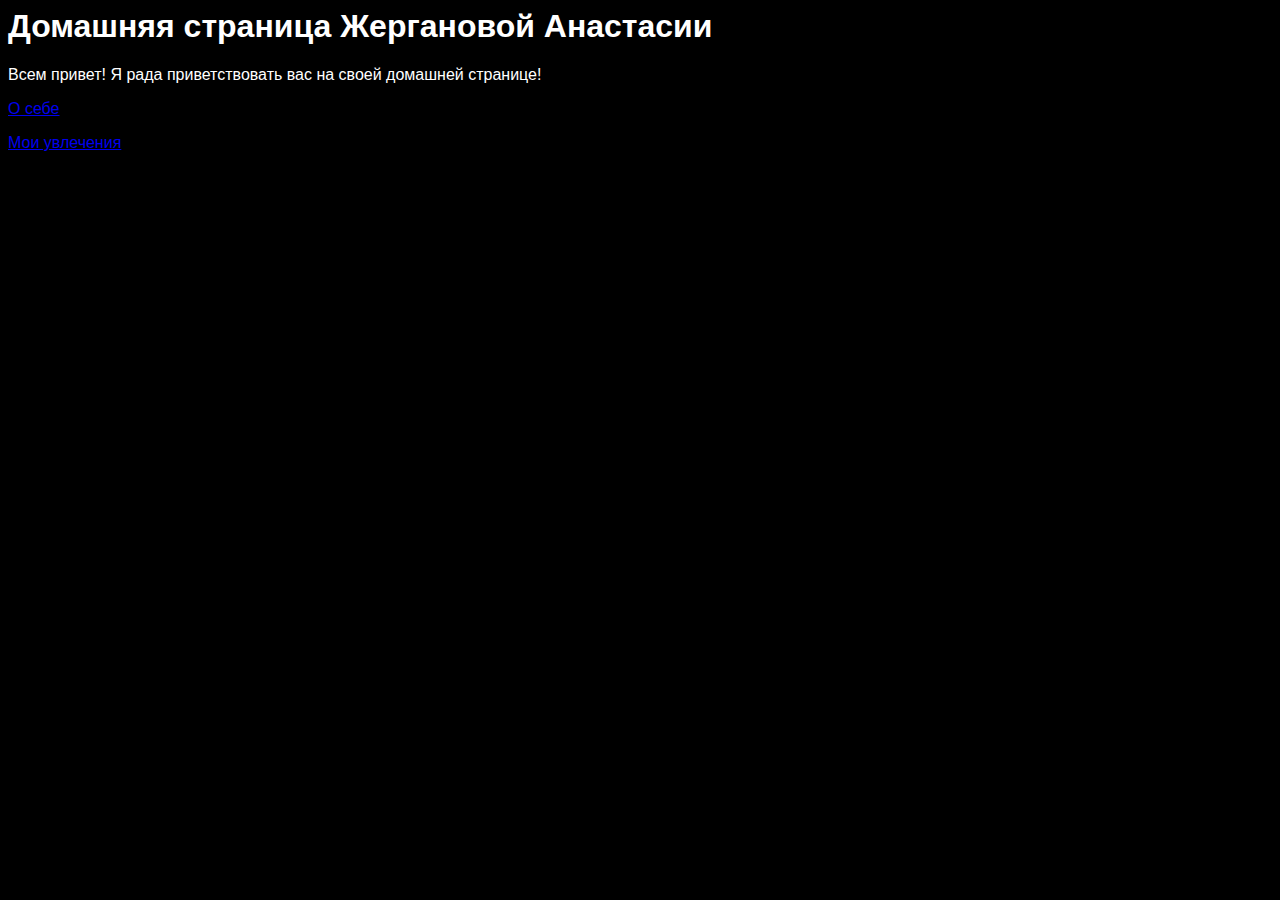
<file: index.html>
<html>
  <head>
    <title>
      Главная страница
    </title>
    <link rel="stylesheet" href="style.css">
  </head>
  <body>
    <h1>Домашняя страница 
    Жергановой Анастасии
    </h1>
    <p>
        Всем привет! Я рада приветствовать вас на своей домашней странице!
    </p>
    <p><a href="about.html">О себе</a></p>
    <p><a href="hobby.html">Мои увлечения</p> 
  </body>
</html>
</file>
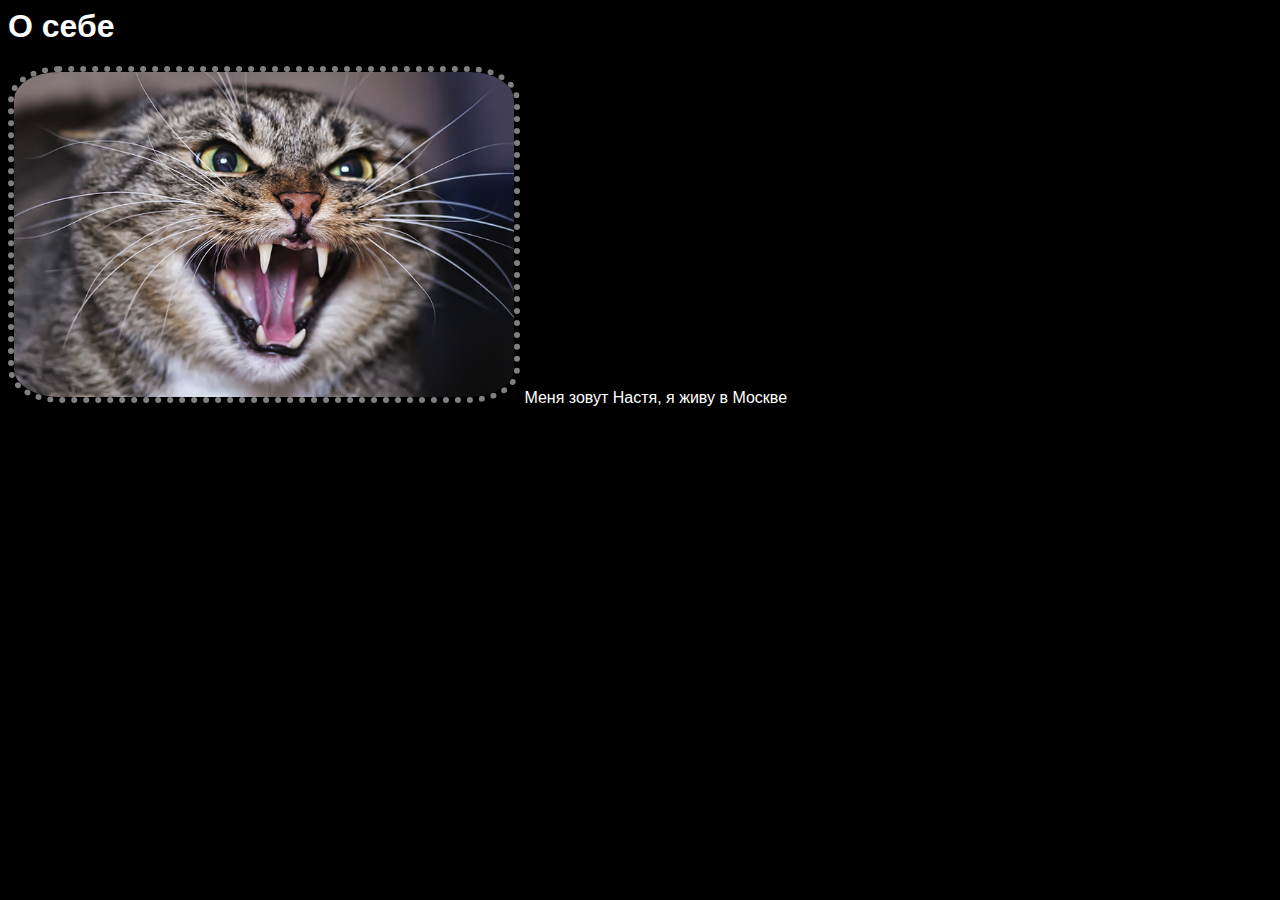
<file: about.html>
<html>
  <head>
    <title>
      Главная страница
    </title>
    <link rel="stylesheet" href="style.css">
  </head>
  <body>
    <h1>
        О себе
    </h1>
    <p><img src="avatar.jpg">
     Меня зовут Настя, я живу в Москве
    </p>
  </body>
</html>
</file>
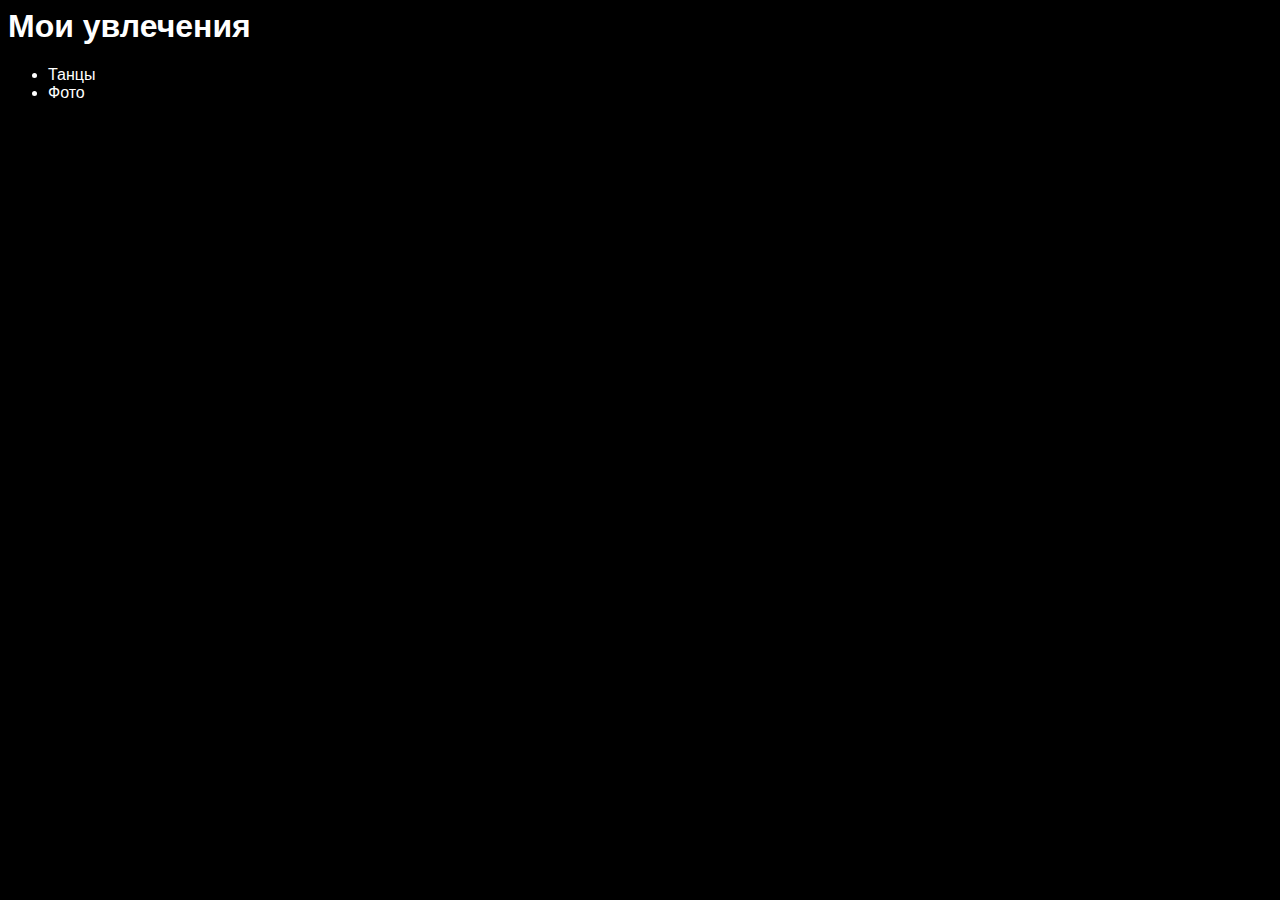
<file: hobby.html>
<html>
  <head>
    <title>
      Гланая страница
    </title>
    <link rel="stylesheet" href="style.css">
  </head>
  <body>
    <h1>
        Мои увлечения
    </h1>
     <ul>
       <li>Танцы</li>
       <li>Фото</li>
  </body>
</html>
</file>
<file: style.css>
body {
  background-color: black;
  color:white;
  font-size: 20 px;
  font-family: "Arial", sans-serif;
}
img{
  width:500px;
  border: 6px dotted grey;
  border-radius:10%;
}
</file>
